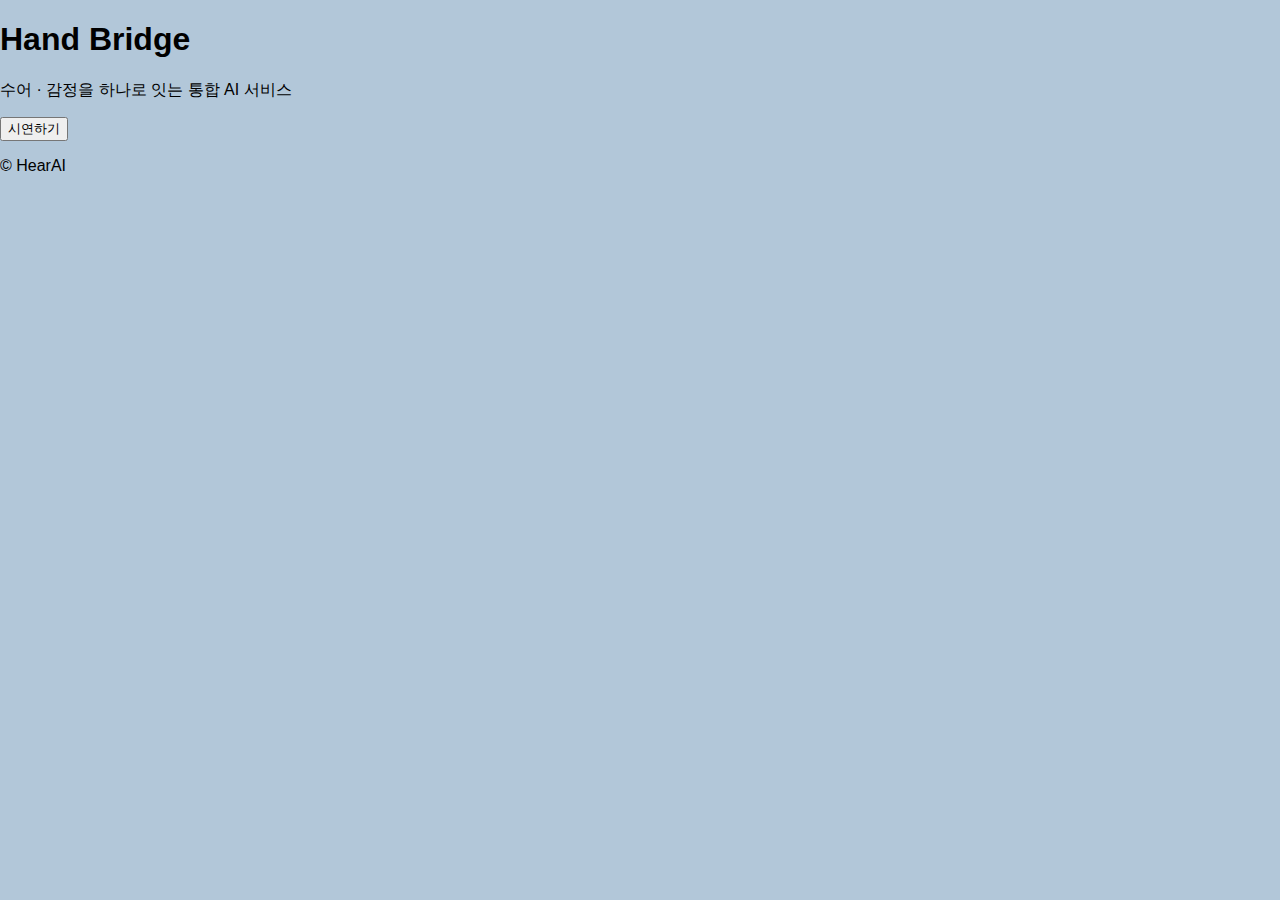
<file: frontend/index.html>
<!DOCTYPE html>
<html lang="ko">
<head>
  <meta charset="UTF-8" />
  <meta name="viewport" content="width=device-width, initial-scale=1.0" />
  <title>Hand Bridge</title>
  <link rel="stylesheet" href="assets/style.css" />
</head>
<body>
  <section class="hero">
    <h1>Hand Bridge</h1>
    <p>수어 · 감정을 하나로 잇는 통합 AI 서비스</p>
    <button class="start-btn" onclick="goToDemo()">시연하기</button>
  </section>

  <footer>
    <p>© HearAI</p>
  </footer>

  <script>
    function goToDemo() {
      // demo.html로 이동
      window.location.href = "demo.html";
    }
  </script>
</body>
</html>
</file>
<file: frontend/assets/style.css>
* { box-sizing: border-box; }
body {
    margin: 0; padding: 0;
    font-family: 'Apple SD Gothic Neo', 'Noto Sans KR', sans-serif;
    background-color: #b2c7d9; /* 메신저 배경색 */
    height: 100vh;
    display: flex;
    flex-direction: column;
}

header {
    background: rgba(255, 255, 255, 0.95);
    padding: 12px 15px;
    display: flex;
    justify-content: space-between;
    align-items: center;
    box-shadow: 0 1px 2px rgba(0,0,0,0.1);
    z-index: 10;
}
header h1 { margin: 0; font-size: 16px; color: #4b4b4b; }
.back-btn { border: none; background: none; font-size: 18px; cursor: pointer; color: #444; }

.chat-container {
    flex: 1;
    display: flex;
    flex-direction: column;
    width: 100%;
    max-width: 600px;
    margin: 0 auto;
    position: relative;
    overflow: hidden;
}

/* 비디오 영역 */
.video-area {
    padding: 10px;
    background: #4a4a4a;
    height: 200px; /* 적절한 높이 */
    display: flex;
    justify-content: center;
    flex-shrink: 0;
}
.video-wrapper {
    position: relative;
    width: 100%;
    height: 100%;
    border-radius: 8px;
    overflow: hidden;
    background: #000;
}
video {
    width: 100%; height: 100%;
    object-fit: cover;
    transform: scaleX(-1);
}
#video-overlay {
    position: absolute; top: 10px; left: 10px; z-index: 5;
}
#status-badge {
    background: rgba(0,0,0,0.6);
    color: white;
    padding: 4px 8px;
    border-radius: 12px;
    font-size: 11px;
}
.progress-container {
    position: absolute; bottom: 0; left: 0;
    width: 100%; height: 4px; background: rgba(255,255,255,0.3);
}
.progress-bar {
    height: 100%; width: 0%; background: #00ff00;
    transition: width 0.1s linear;
}

/* 채팅 영역 */
.chat-box {
    flex: 1;
    padding: 15px;
    overflow-y: auto;
    display: flex;
    flex-direction: column;
    gap: 12px;
}
.date-divider {
    text-align: center; font-size: 10px; color: white;
    background: rgba(0,0,0,0.1);
    align-self: center; padding: 3px 8px; border-radius: 10px;
    margin-bottom: 5px;
}
.system-msg {
    text-align: center; font-size: 11px; color: #555;
    background: rgba(255,255,255,0.5);
    padding: 4px 8px; border-radius: 4px;
    margin: 0 auto;
}

/* 말풍선 */
.message {
    max-width: 75%;
    padding: 8px 12px;
    border-radius: 12px;
    font-size: 14px;
    line-height: 1.4;
    position: relative;
    box-shadow: 0 1px 1px rgba(0,0,0,0.1);
    animation: fadeIn 0.2s;
}
@keyframes fadeIn { from { opacity:0; transform:translateY(5px); } to { opacity:1; transform:translateY(0); } }

/* 왼쪽 (수어/상대방) */
.msg-sign {
    align-self: flex-start;
    background-color: #ffffff;
    color: #333;
    border-top-left-radius: 2px;
}
.msg-sign .name {
    display: block; font-size: 10px; color: #666; margin-bottom: 3px;
}
.correction-text {
    display: block; margin-top: 5px; padding-top: 5px;
    border-top: 1px dashed #ddd;
    color: #28a745; font-size: 12px; font-weight: bold;
}

/* 오른쪽 (음성/나) */
.msg-voice {
    align-self: flex-end;
    background-color: #ffeb33;
    color: #333;
    border-top-right-radius: 2px;
}

/* 하단 버튼 */
.controls-area {
    background: white;
    padding: 10px;
    display: flex; gap: 8px;
    border-top: 1px solid #ddd;
}
.control-btn {
    flex: 1;
    border: none;
    padding: 12px;
    border-radius: 6px;
    font-size: 14px; font-weight: bold;
    cursor: pointer;
    display: flex; align-items: center; justify-content: center; gap: 6px;
}
.sign-btn { background-color: #4a4a4a; color: white; }
.voice-btn { background-color: #f1f1f1; color: #333; }
.control-btn:disabled { background-color: #ccc; cursor: not-allowed; }
/* style.css에 추가 */
.msg-me {
    align-self: flex-end;
    background-color: #ffeb33; /* 카카오톡 노란색 */
    color: #333;
    border-top-right-radius: 2px;
}
.msg-me .name {
    display: none; /* 내 이름은 굳이 안 보여줘도 됨 */
}

/* 기존 msg-sign, msg-voice는 상대방 메시지로 활용 */
.msg-sign, .msg-voice {
    align-self: flex-start; /* 왼쪽 정렬 */
    background-color: white;
}
</file>
